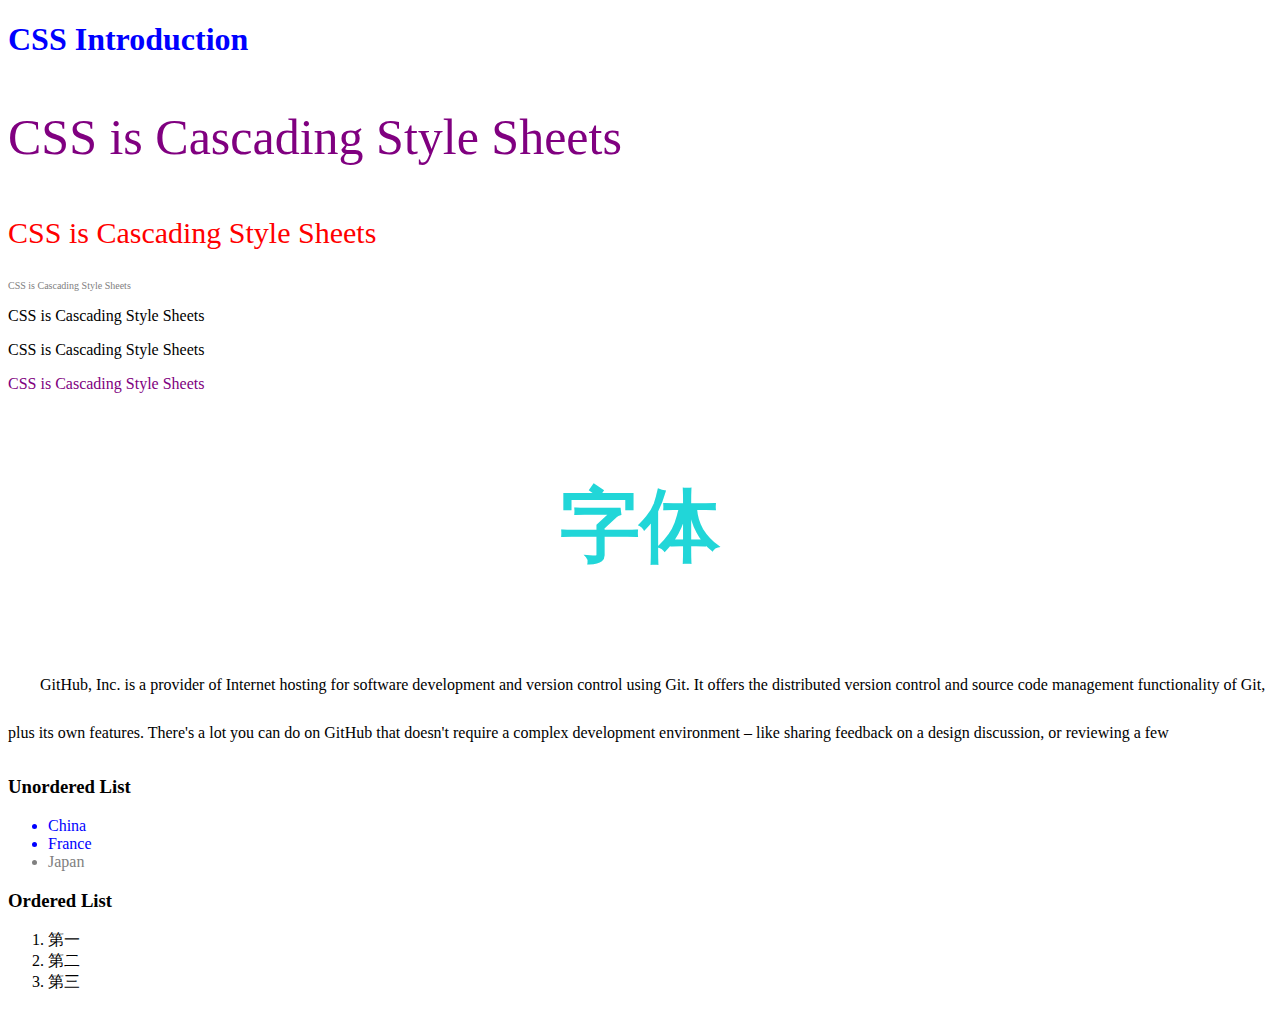
<file: 002/Index.html>
<!DOCTYPE html>
<html>
<head>
	<title>SEEU WEB 002</title>
	<style type="text/css">
		h1{              /* 对所有h1的文字生效*/
			color: grey; /* 新的覆盖旧的*/
		}
		
	</style>
	<link rel="stylesheet" href="style.css">
</head>
<body>

<h1 style="color: blue" /* 颜色冲突，近的优先级更高 */ >CSS Introduction</h1>


<p class="text big" id="text1">CSS is Cascading Style Sheets</p>
<p class="text middle" >CSS is Cascading Style Sheets</p>
<p class="text small">CSS is Cascading Style Sheets</p>
<p>CSS is Cascading Style Sheets</p>
<p>CSS is Cascading Style Sheets</p>
<p id="text1">CSS is Cascading Style Sheets</p>

<div>
	<p id="font">字体</p>
</div>


<p style="line-height: 3" id="Git">GitHub, Inc. is a provider of Internet hosting for software development and version control using Git. It offers the distributed version control and source code management functionality of Git, plus its own features. There's a lot you can do on GitHub that doesn't require a complex development environment – like sharing feedback on a design discussion, or reviewing a few</p>

<h3>Unordered List</h3>

		<ul>
			<li>China</li>
			<li>France</li>
			<li class="li-grey">Japan</li>
		</ul>

		<h3>Ordered List</h3>
		<ol>
			<li>第一</li>
			<li>第二</li>
			<li>第三</li>
		</ol>

</body>
</html>
</file>
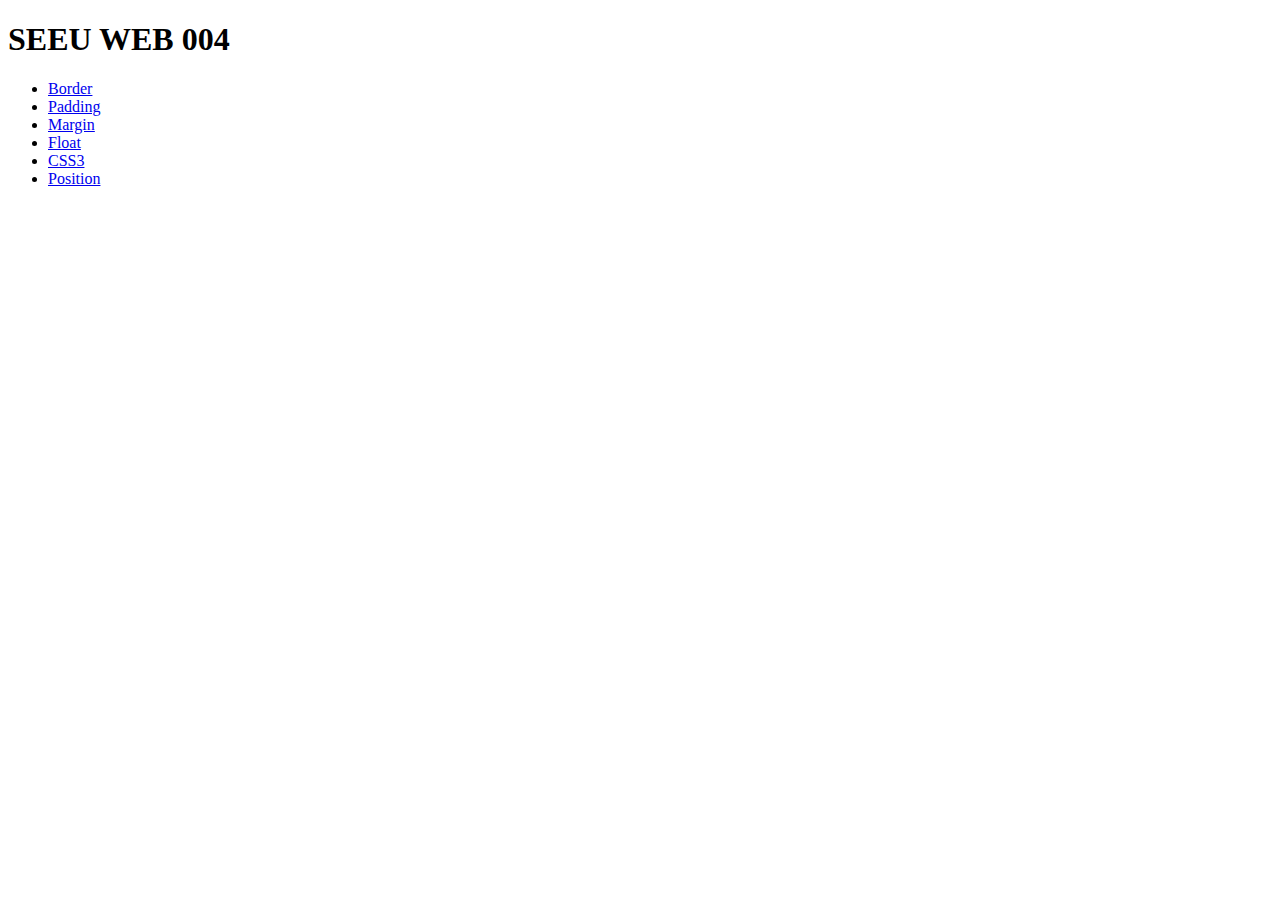
<file: 004/index.html>
<!DOCTYPE html>
<html>
<head>
	<title>SEEU WEB 004</title>
</head>
<body>

<h1>SEEU WEB 004</h1>

<ul>
	<li><a href="./border.html">Border</a></li>
	<li><a href="./padding.html">Padding</a></li>
	<li><a href="./margin.html">Margin</a></li>
	<li><a href="./float.html">Float</a></li>
	<li><a href="./css3.html">CSS3</a></li>
	<li><a href="./position.html">Position</a></li>
</ul>


</body>
</html>
</file>
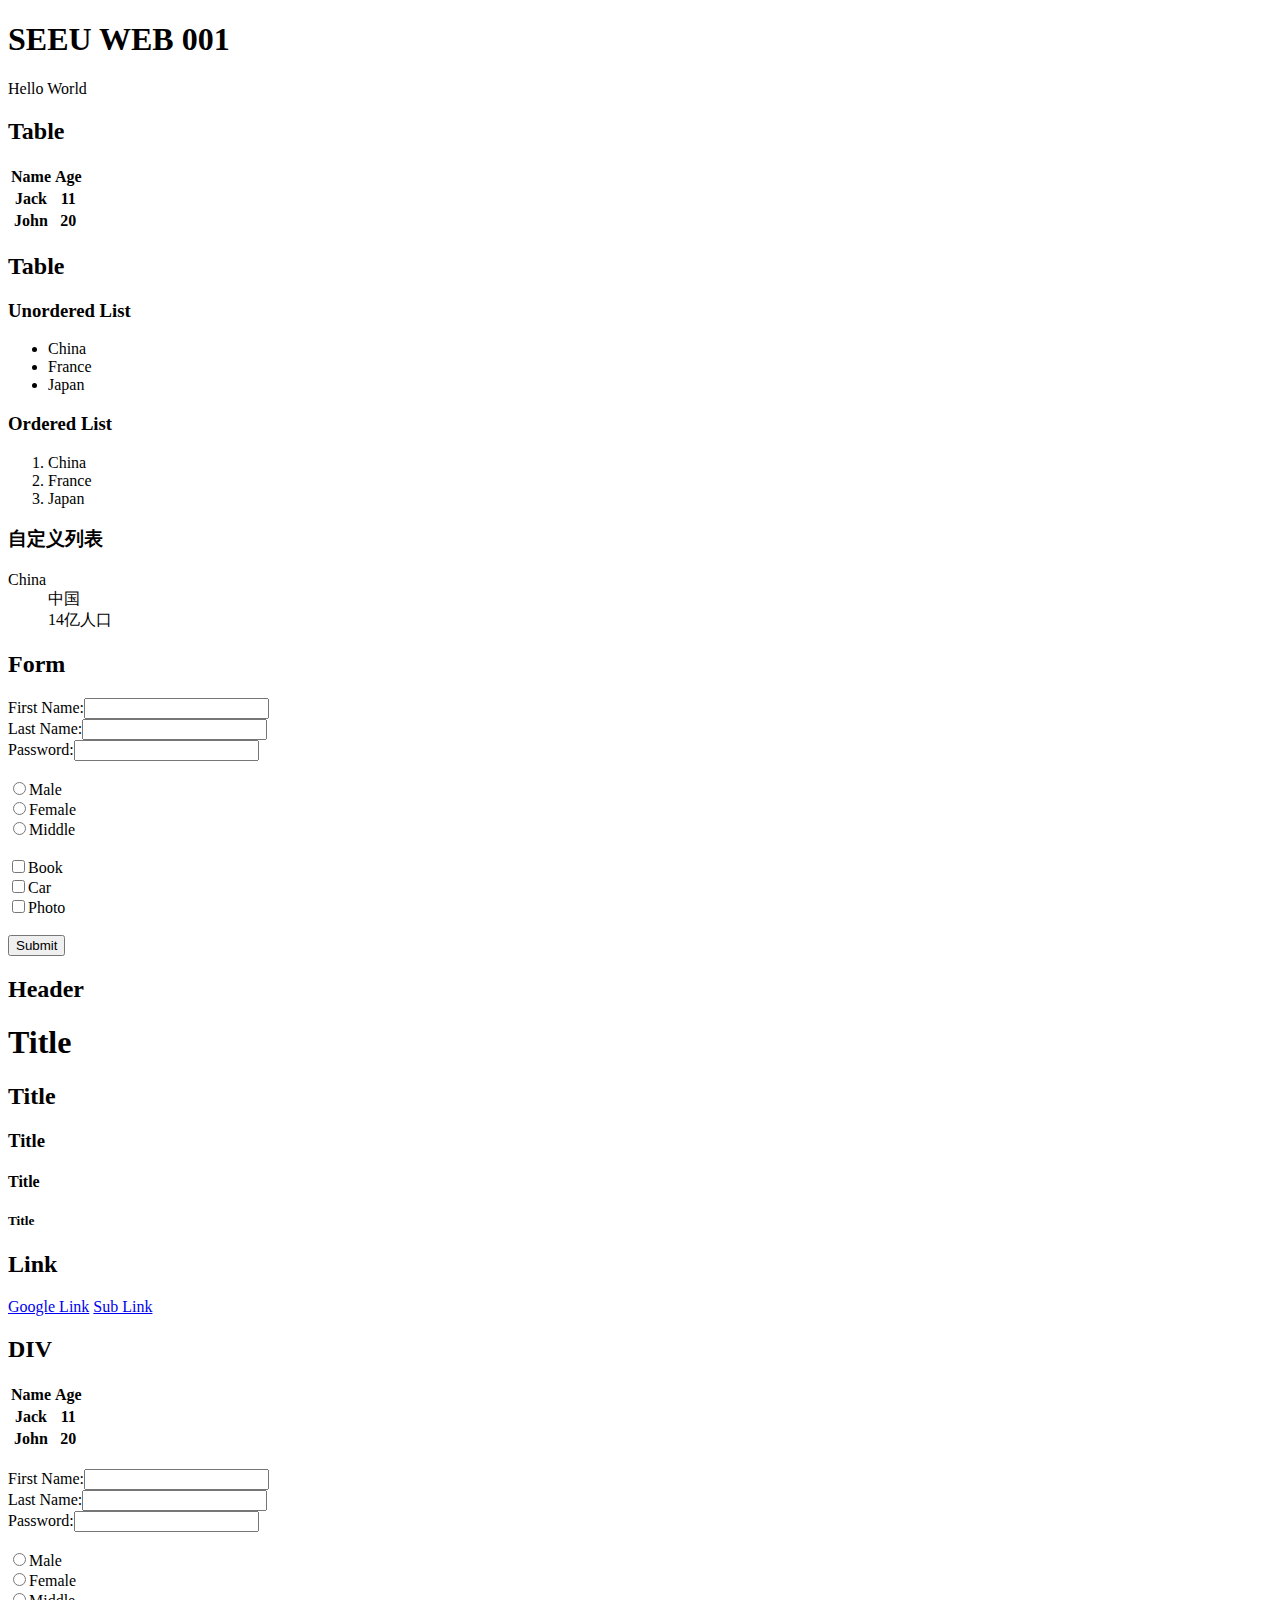
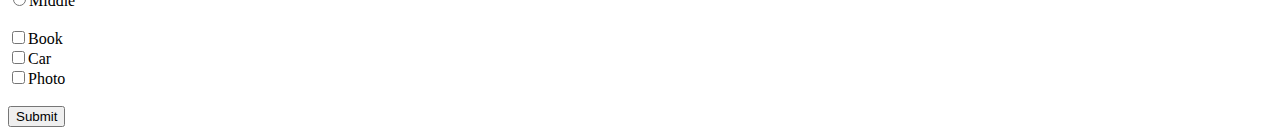
<file: 001.html>
<!DOCTYPE html>
<html>
<head>
	<title>SEEU WEB 001</title>
</head>
<body>
	<h1>SEEU WEB 001</h1>
	<p>Hello World</p>

	<h2>Table</h2>

	<table>
		<tr>
			<th>Name</th>
			<th>Age</th>
		</tr>
		<tr>
			<th>Jack</th>
			<th>11</th>
		</tr>
		<tr>
			<th>John</th>
			<th>20</th>
		</tr>
	</table>

		<h2>Table</h2>

		<h3>Unordered List</h3>

		<ul>
			<li>China</li>
			<li>France</li>
			<li>Japan</li>
		</ul>

		<h3>Ordered List</h3>
		<ol>
			<li>China</li>
			<li>France</li>
			<li>Japan</li>
		</ol>

		<h3>自定义列表</h3>
		<dl>
			<dt>China</dt>
			<dd>中国</dd>
			<dd>14亿人口</dd>
		</dl>

		<h2>Form</h2>
		<style type="text/css">
			
	    </style>
		<form>
			First Name:<input type="text" name="fn">
			<br>
			Last Name:<input type="text" name="ln">
			<br>
			Password:<input type="password" name="password">
			<br>
			<br>
			<input type="radio" name="sex" value="male">Male
			<br>
			<input type="radio" name="sex" value="female">Female
			<br>
			<input type="radio" name="se" value="female">Middle
			<br>
			<br>
			<input type="checkbox" name="hobby" value="book">Book
			<br>
			<input type="checkbox" name="hobby" value="car">Car
			<br>
			<input type="checkbox" name="hobby" value="photo">Photo

			<br>
			<br>
			<input type="submit" name="Submit">

			</form>


			
			<h2>Header</h2>

			<div>
				<h1>Title</h1>
				<h2>Title</h2>
				<h3>Title</h3>
				<h4>Title</h4>
				<h5>Title</h5>
			</div>
			
			<h2>Link</h2>

			<a href="https://www.google.com">Google Link<a/>
			<a href="./sub.html">Sub Link<a/>


		<h2>DIV</h2>

		<div>
			<table>
				<tr>
					<th>Name</th>
					<th>Age</th>
				</tr>
				<tr>
					<th>Jack</th>
					<th>11</th>
				</tr>
				<tr>
					<th>John</th>
					<th>20</th>
				</tr>
			</table>
			<br>

			<form>
			First Name:<input type="text" name="fn">
			<br>
			Last Name:<input type="text" name="ln">
			<br>
			Password:<input type="password" name="password">
			<br>
			<br>
			<input type="radio" name="sex" value="male">Male
			<br>
			<input type="radio" name="sex" value="female">Female
			<br>
			<input type="radio" name="se" value="female">Middle
			<br>
			<br>
			<input type="checkbox" name="hobby" value="book">Book
			<br>
			<input type="checkbox" name="hobby" value="car">Car
			<br>
			<input type="checkbox" name="hobby" value="photo">Photo

			<br>
			<br>
			<input type="submit" name="Submit">

			</form>

		</div>

	
</body>
</html>
</file>
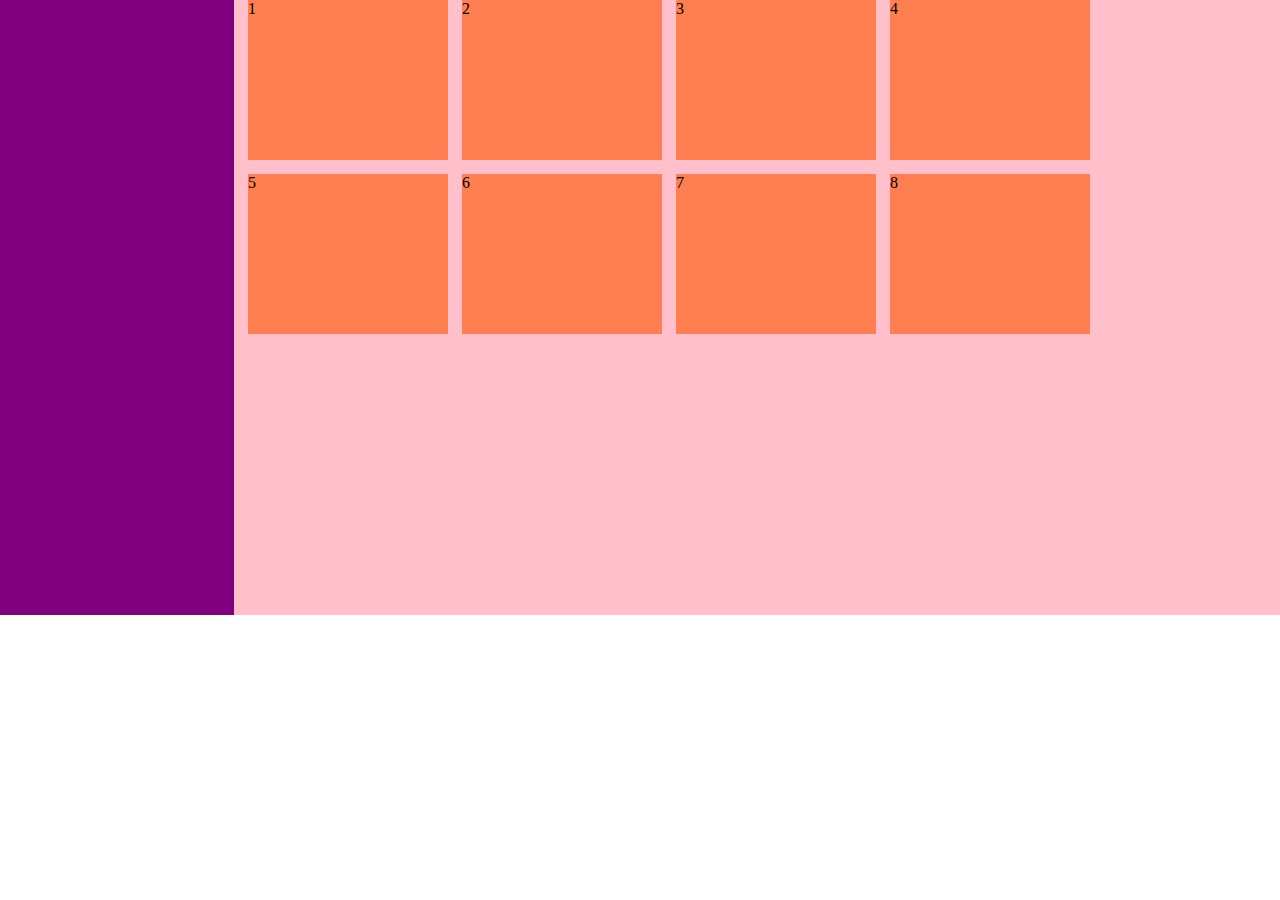
<file: 004/float.html>
<!DOCTYPE html>
<html>
<head>
	<title>Float</title>
	<link rel="stylesheet" type="text/css" href="style.css">
</head>
<body>

	<div class="box">
		<div class="float-left"></div>
		<div class="float-right">
			<div>1</div>
			<div>2</div>
			<div>3</div>
			<div>4</div>
			<div>5</div>
			<div>6</div>
			<div>7</div>
			<div>8</div>
		</div>
		
	</div>
</body>
</html>
</file>
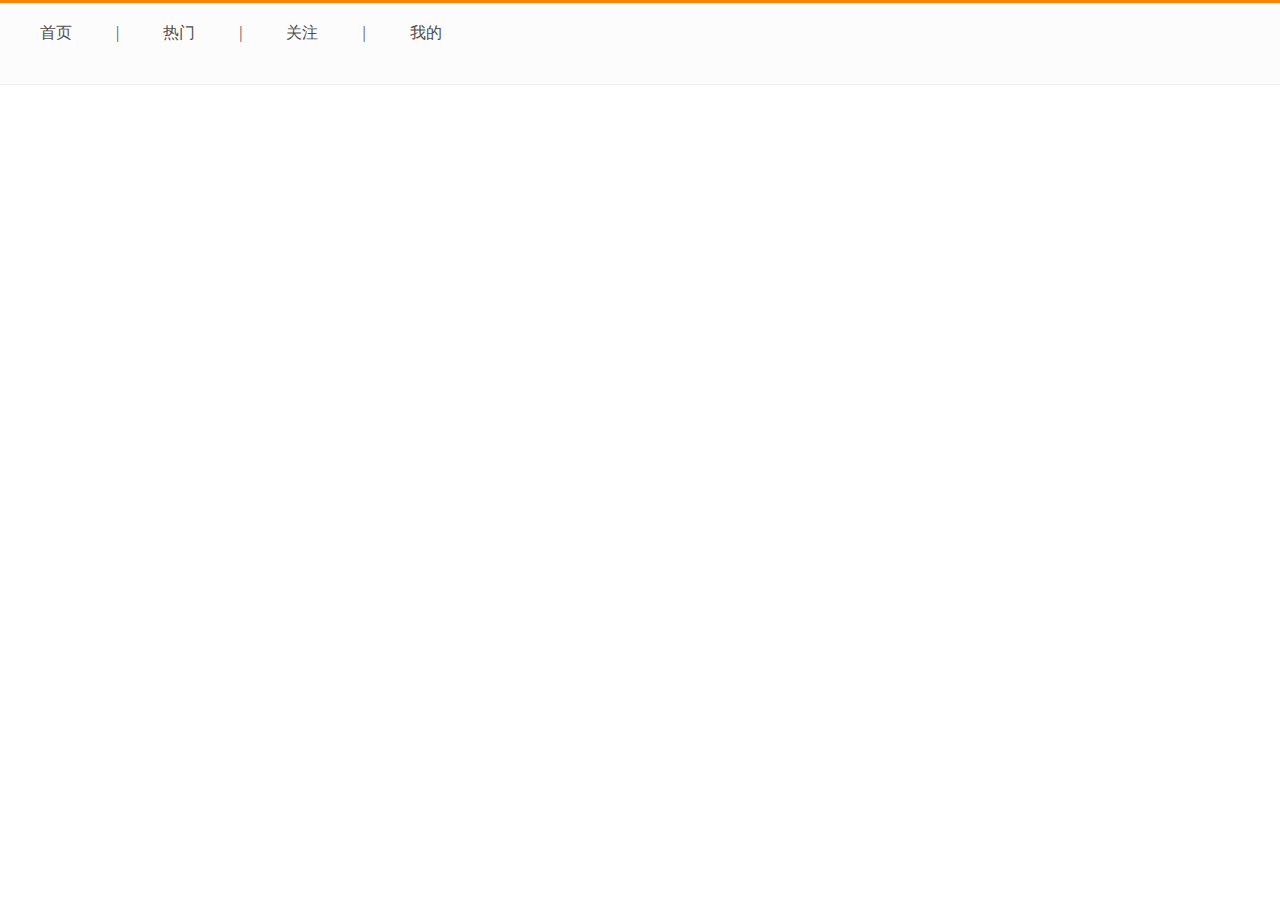
<file: 004/padding.html>
<!DOCTYPE html>
<html>
<head>
	<title>Padding</title>
	<link rel="stylesheet" type="text/css" href="style.css">

	<div class="padding">
		<span class="banner-node">首页</span>
		<span class="banner-node">|</span>
		<span class="banner-node">热门</span>
		<span class="banner-node">|</span>
		<span class="banner-node">关注</span>
		<span class="banner-node">|</span>
		<span class="banner-node">我的</span>
	</div>

</head>
<body>

</body>
</html>
</file>
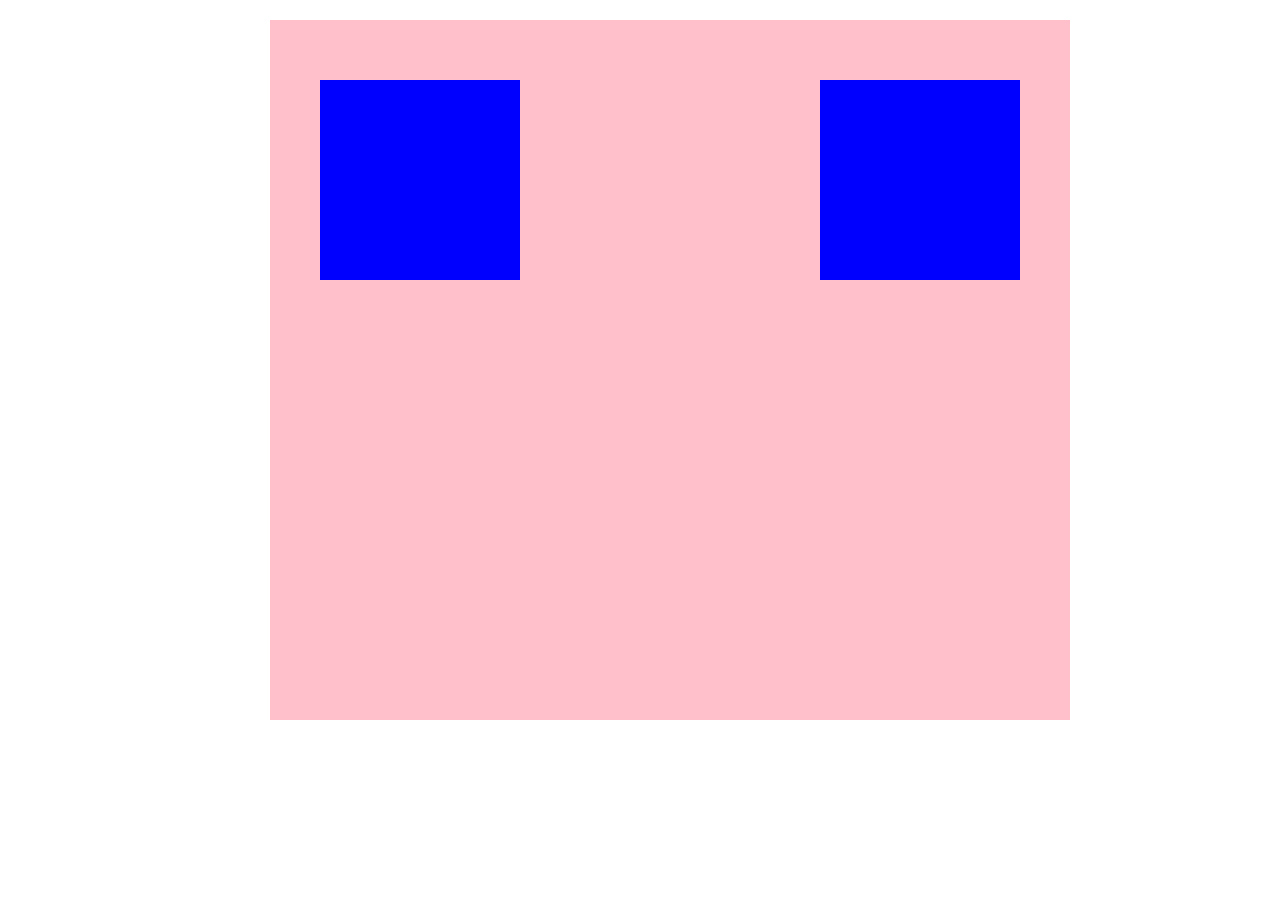
<file: 004/position.html>
<!DOCTYPE html>
<html>
<head>
	<title>Position</title>
	<link rel="stylesheet" type="text/css" href="style.css">
</head>
<body>

<div class="grand">
	<div class="father1"></div>
	<div class="father2"></div>
</div>


</body>
</html>
</file>
<file: 002/style.css>
.text{     /* 类选择器,默认*/
			font-size: 20px;
			color: grey;
		}

.big{
	font-size: 50px;
}

.middle{
	font-size: 30px;
	color:red;
}

.small{
	font-size: 10px;
}

#text1{     /*id*/
		color:purple;
}

#font{
	font-size: 80px;
	font-weight: 900;
	color:#21d6d8;
	text-align:center;
}

#Git{
	text-indent: 2em;
	text-align:left;
	font-family: fantasy;
}

* {   /* match所有标签，优先级最低*/
	
}

ul li{
	color:blue;
}

body .li-grey{
	color:grey;
}
</file>
<file: 004/style.css>
*{		/*一开始清除掉浏览器设置，然后页面才会读取后面的设置 */ 
	padding: 0;
	margin:0; 
}


.border{
    border-style: solid;
    border-width: 1px;
    border-top-color: red;
    border-bottom: dashed;
    border-bottom-color: blue;
    border-left-color: blue;
    border-right-color: blue;
    width: 200px;
    height: 200px;
}

.padding{
	height:41px;
	padding:20px;
	background-color: #fcfcfc;

	border-style: solid;
	border-top-color: #ff8500;
	border-top-width: 3px;
	border-bottom-color: #edeef0;
	border-bottom-width: 1px;
	border-left-style: none;
	border-right-style: none;
}

.banner-node{
	padding:20px;
	color:#4c4c4c;
}

.margin{
	margin:0 auto;
	width:100px;
	height:100px;
	background-color: grey;


}

.css3{
	margin:0 auto;
	width:500px;
	height: 500px;
	background-color: beige;
	font-size:20px;
	box-shadow:5px 5px grey;

	text-align: center;
}

.css3:hover{
	background-color: grey;
}


.standard{
	background-color: grey;
	height:100px;
}

.box{
	width: 100%;
    height: 615px;
    background-color: pink;
    margin: 0 auto;
}

.float-left{
	background-color: purple;
	float:left;
	width: 234px;
	height:615px;
}

.float-right{
	background-color: skyblue;
	
}

.float-right>div{
	float: left;
    width: 200px;
    height: 160px;
    background-color: coral;
    margin-left: 14px;
    margin-bottom: 14px;
}


.grand{
	margin: 0 auto;
    width: 800px;
    height: 700px;
    background-color: pink;
    position: relative;
    top: 20px;
    left: 30px;
}

.father1{
	height: 200px;
    width: 200px;
    background-color: blue;
    position: absolute;
    left: 50px;
    top: 60px;
}


.father2{
	height: 200px;
    width: 200px;
    background-color: blue;
    position: absolute;
    right: 50px;
    top: 60px;
}
</file>
